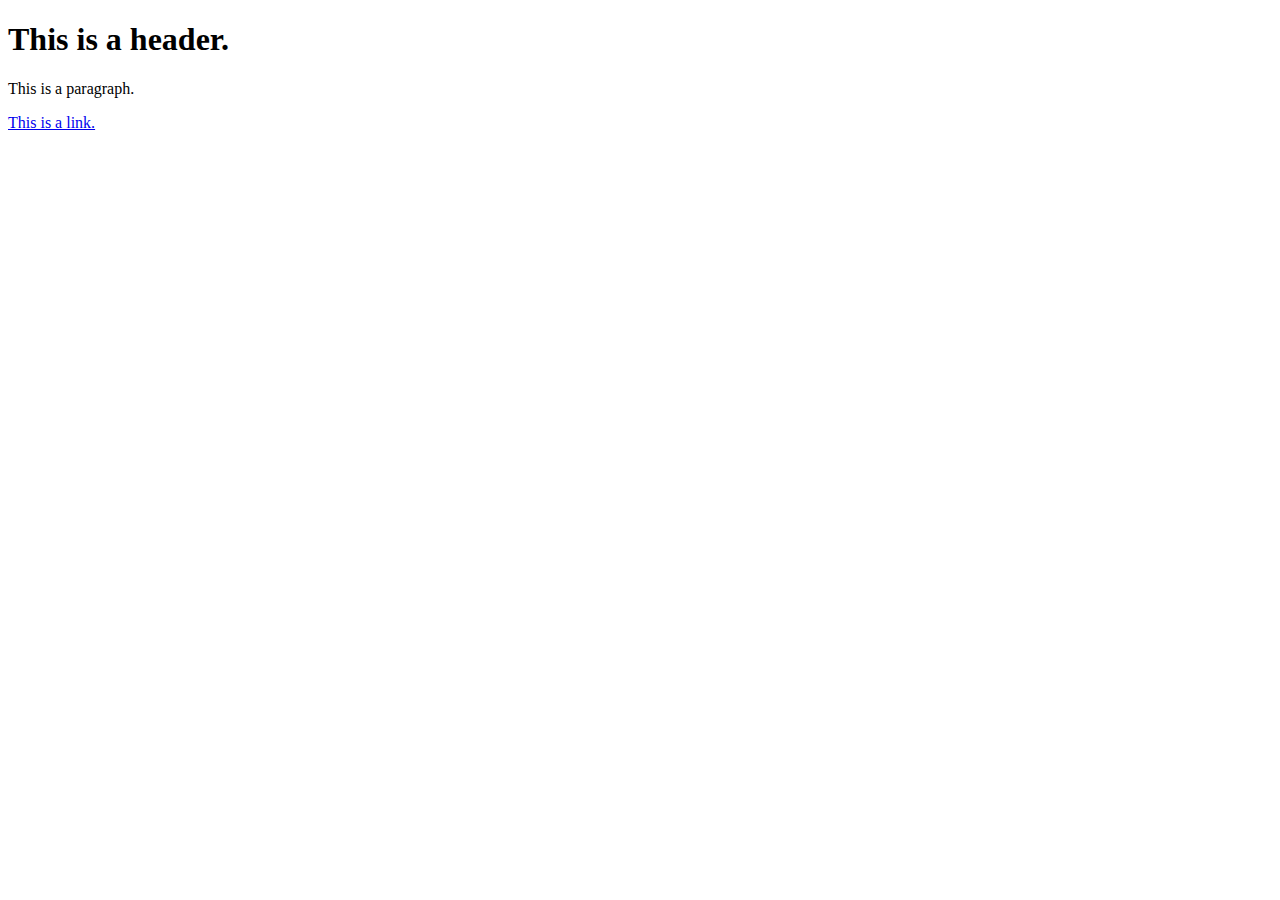
<file: index.html>
<!DOCTYPE html>
<html lang="en">
<head>
  <meta charset="UTF-8">
  <meta http-equiv="X-UA-Compatible" content="IE=edge">
  <meta name="viewport" content="width=device-width, initial-scale=1.0">
  <link rel="stylesheet" href="styles.css">
  <title>Document</title>
</head>
<body>
  <h1>This is a header.</h1>
 <p>This is a paragraph.</p>
 <a href="https://larnu.app/#/">This is a link.</a>


</body>
</html>
</file>
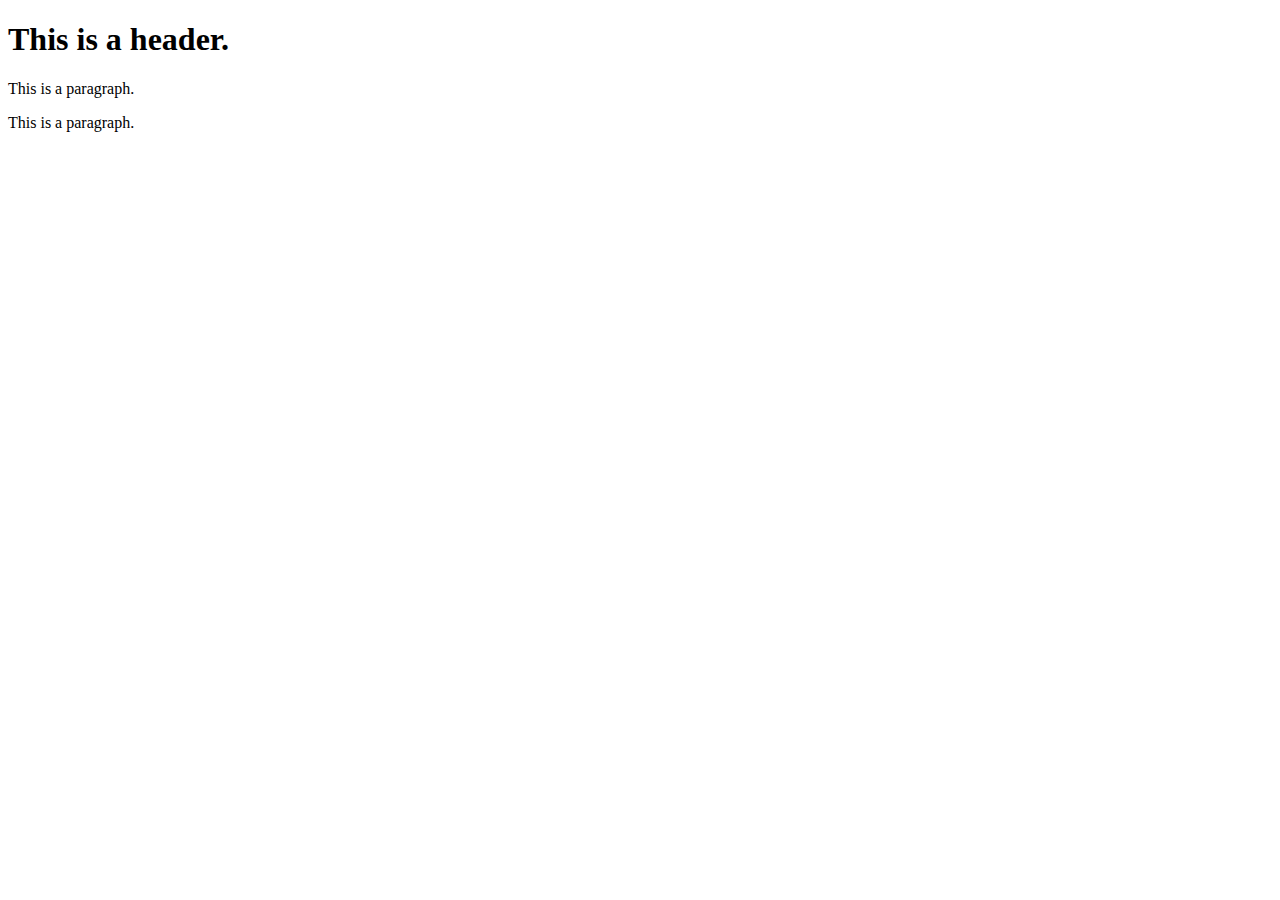
<file: index2.html>
<!DOCTYPE html>
<html lang="en">
<head>
  <meta charset="UTF-8">
  <meta http-equiv="X-UA-Compatible" content="IE=edge">
  <meta name="viewport" content="width=device-width, initial-scale=1.0">
  <link rel="stylesheet" href="styles2.css">
  <title>Document</title>
</head>
<body>
  
  <h1 class="master">This is a header.</h1>
  <p class="master">This is a paragraph.</p>
  <p>This is a paragraph.</p>

</body>
</html>
</file>
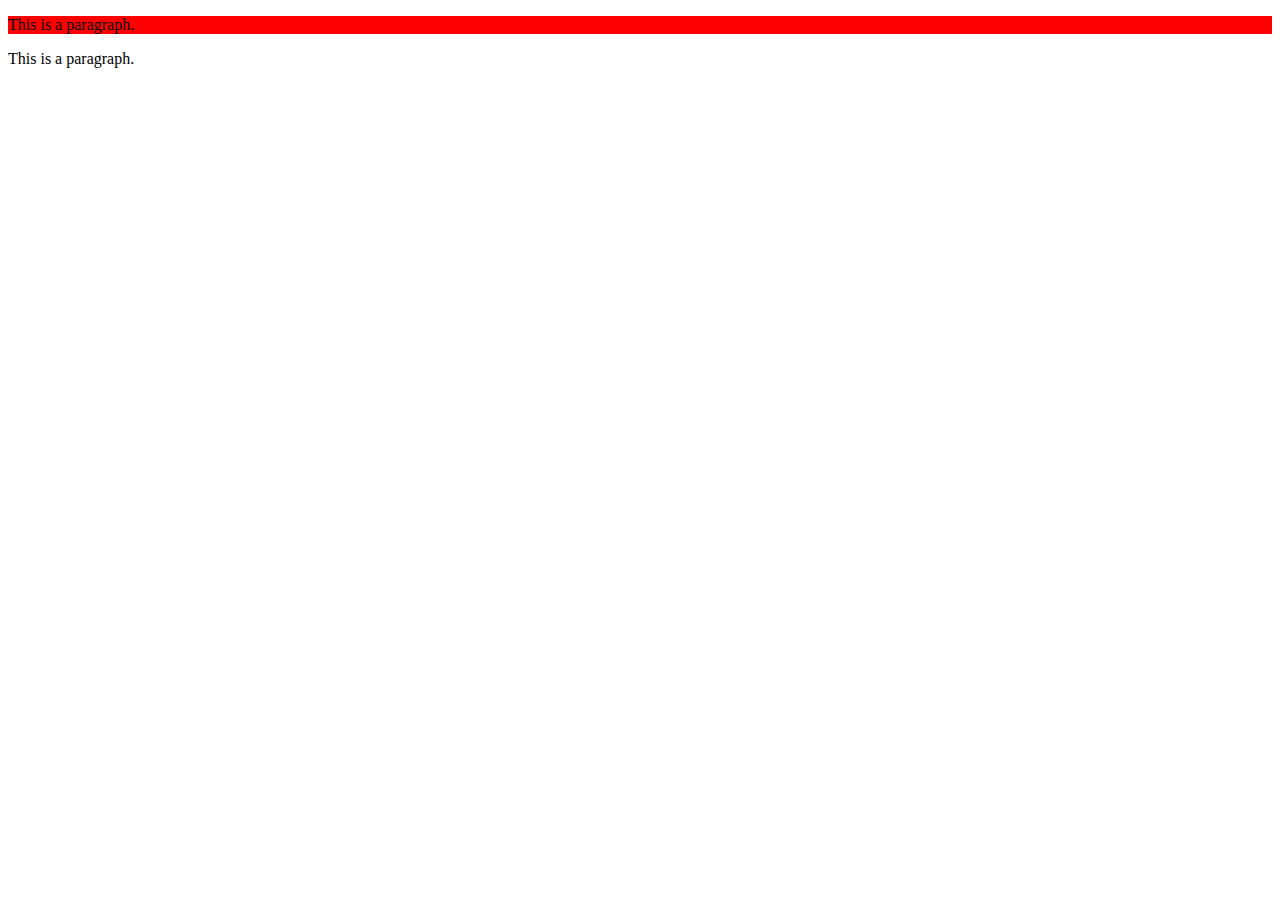
<file: index3.html>
<!DOCTYPE html>
<html lang="en">
<head>
  <meta charset="UTF-8">
  <meta http-equiv="X-UA-Compatible" content="IE=edge">
  <meta name="viewport" content="width=device-width, initial-scale=1.0">
  <link rel="stylesheet" href="styles3.css">
  <title>Document</title>
</head>
<body>
  
  <p>This is a paragraph.</p>
  <p>This is a paragraph.</p>

</body>
</html>
</file>
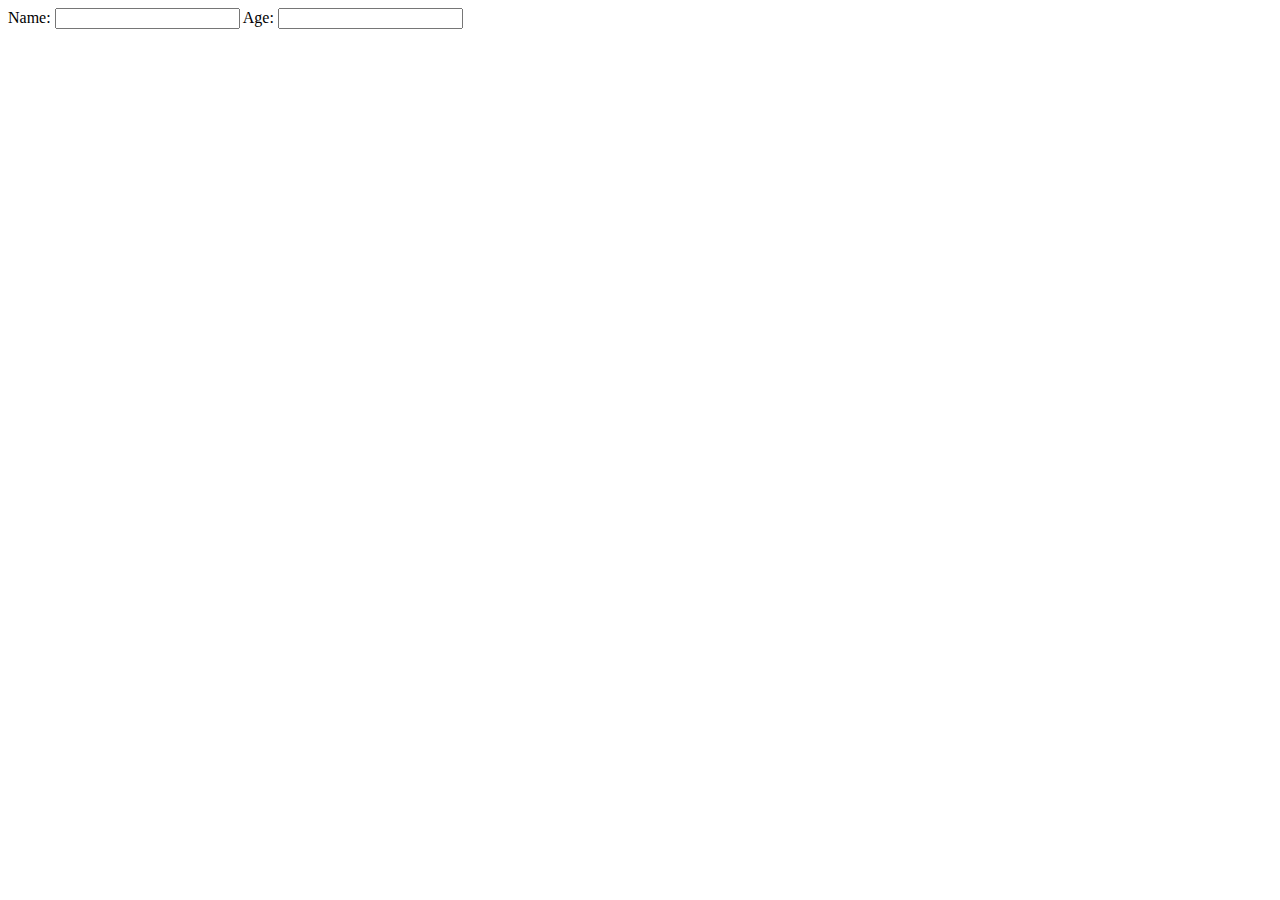
<file: index4.html>
<!DOCTYPE html>
<html lang="en">
<head>
  <meta charset="UTF-8">
  <meta http-equiv="X-UA-Compatible" content="IE=edge">
  <meta name="viewport" content="width=device-width, initial-scale=1.0">
  <link rel="stylesheet" href="styles4.css">
  <title>Document</title>
</head>
<body>
  
  <form>
    Name:
    <input type="text" name="fname">
    Age:
    <input type="text" name="age">
  </form>

</body>
</html>
</file>
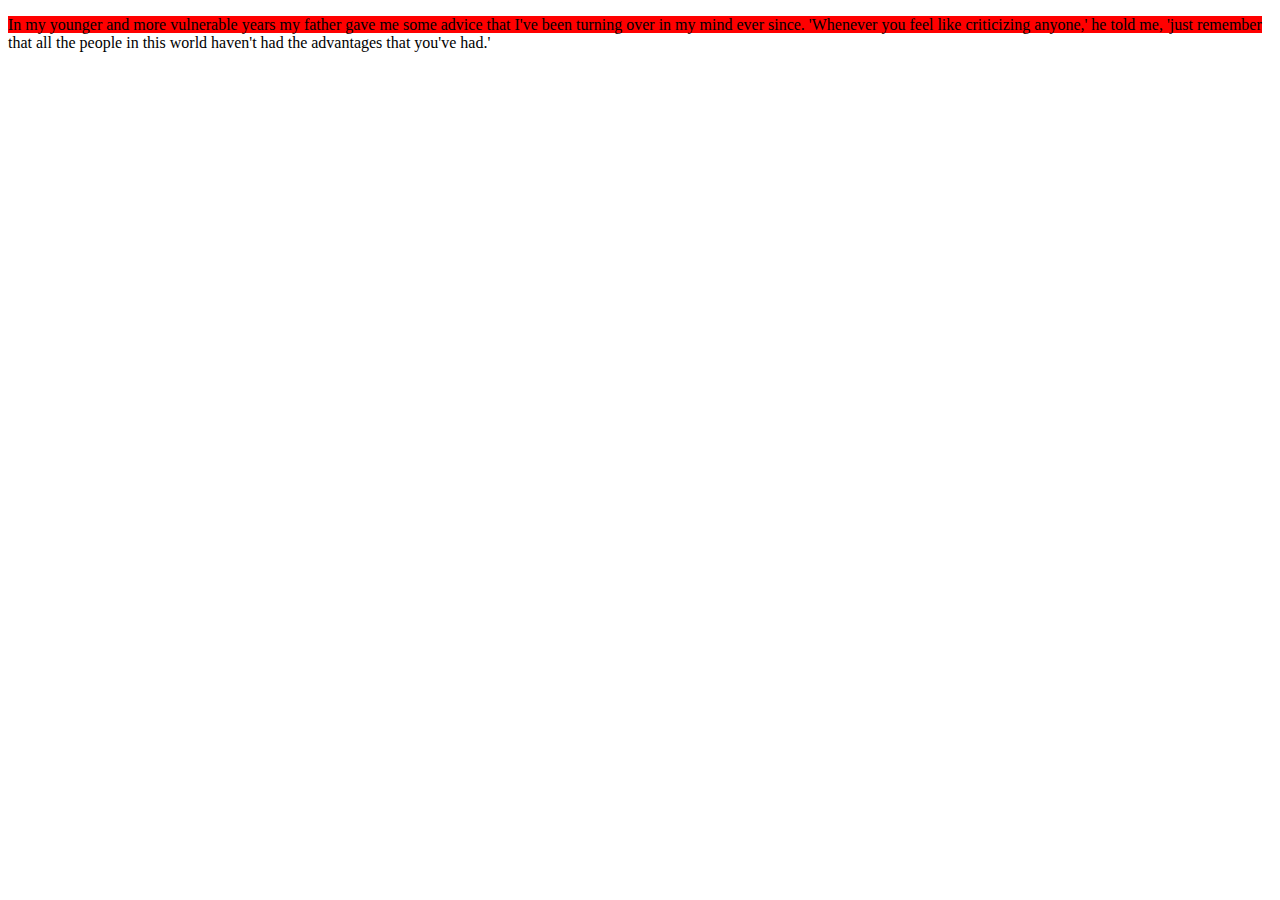
<file: index5.html>
<!DOCTYPE html>
<html lang="en">
<head>
  <meta charset="UTF-8">
  <meta http-equiv="X-UA-Compatible" content="IE=edge">
  <meta name="viewport" content="width=device-width, initial-scale=1.0">
  <link rel="stylesheet" href="styles5.css">
  <title>Document</title>
</head>
<body>
  
  <p class="intro">
    In my younger and more vulnerable years
    my father gave me some advice that I've
    been turning over in my mind ever since.
    'Whenever you feel like criticizing anyone,' he told me,
    'just remember that all the people in this world
    haven't had the advantages that you've had.'
    </p>

</body>
</html>
</file>
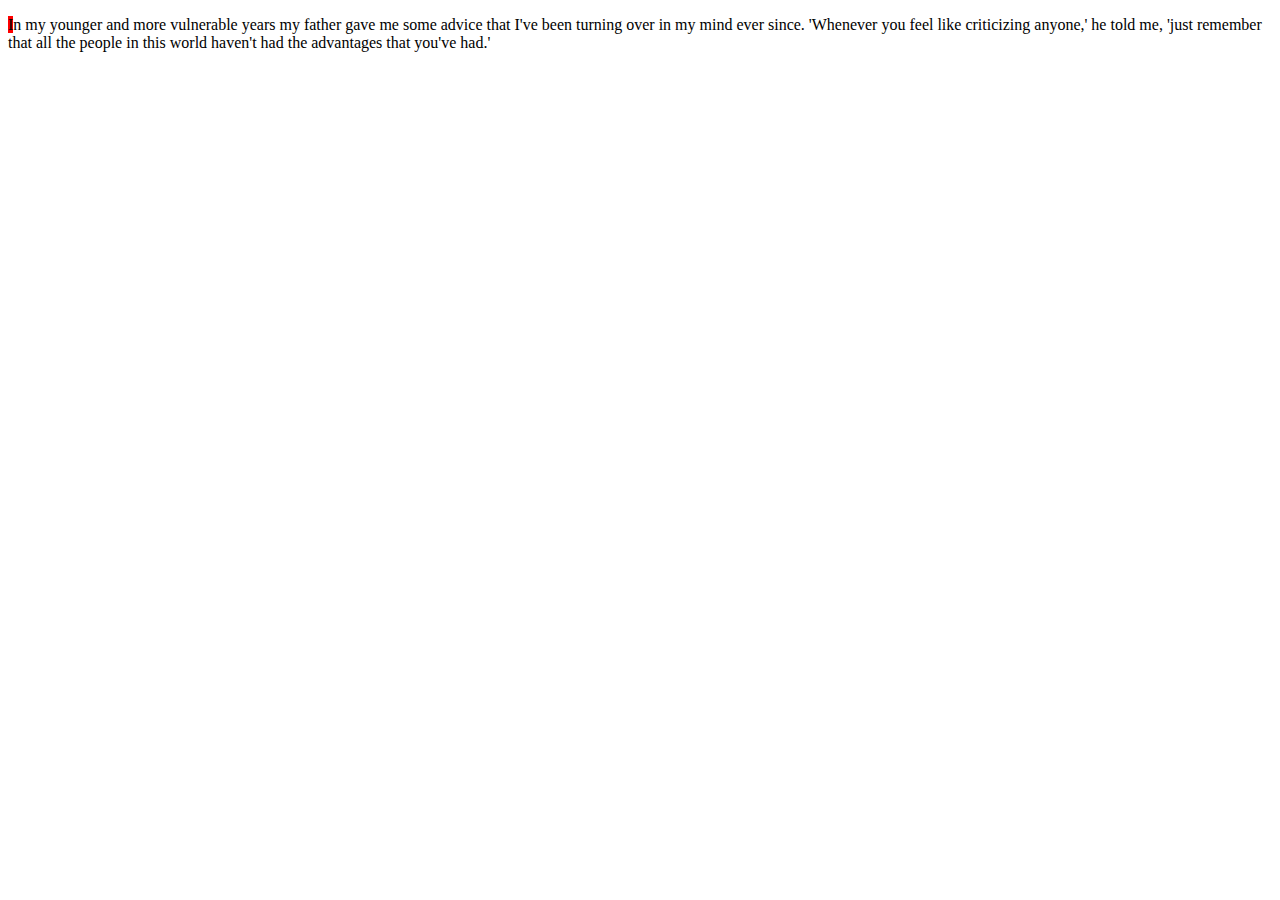
<file: index6.html>
<!DOCTYPE html>
<html lang="en">
<head>
  <meta charset="UTF-8">
  <meta http-equiv="X-UA-Compatible" content="IE=edge">
  <meta name="viewport" content="width=device-width, initial-scale=1.0">
  <link rel="stylesheet" href="styles6.css">
  <title>Document</title>
</head>
<body>
  
  <p class="intro">
    In my younger and more vulnerable years
    my father gave me some advice that I've
    been turning over in my mind ever since.
    'Whenever you feel like criticizing anyone,' he told me,
    'just remember that all the people in this world
    haven't had the advantages that you've had.'
    </p>

</body>
</html>
</file>
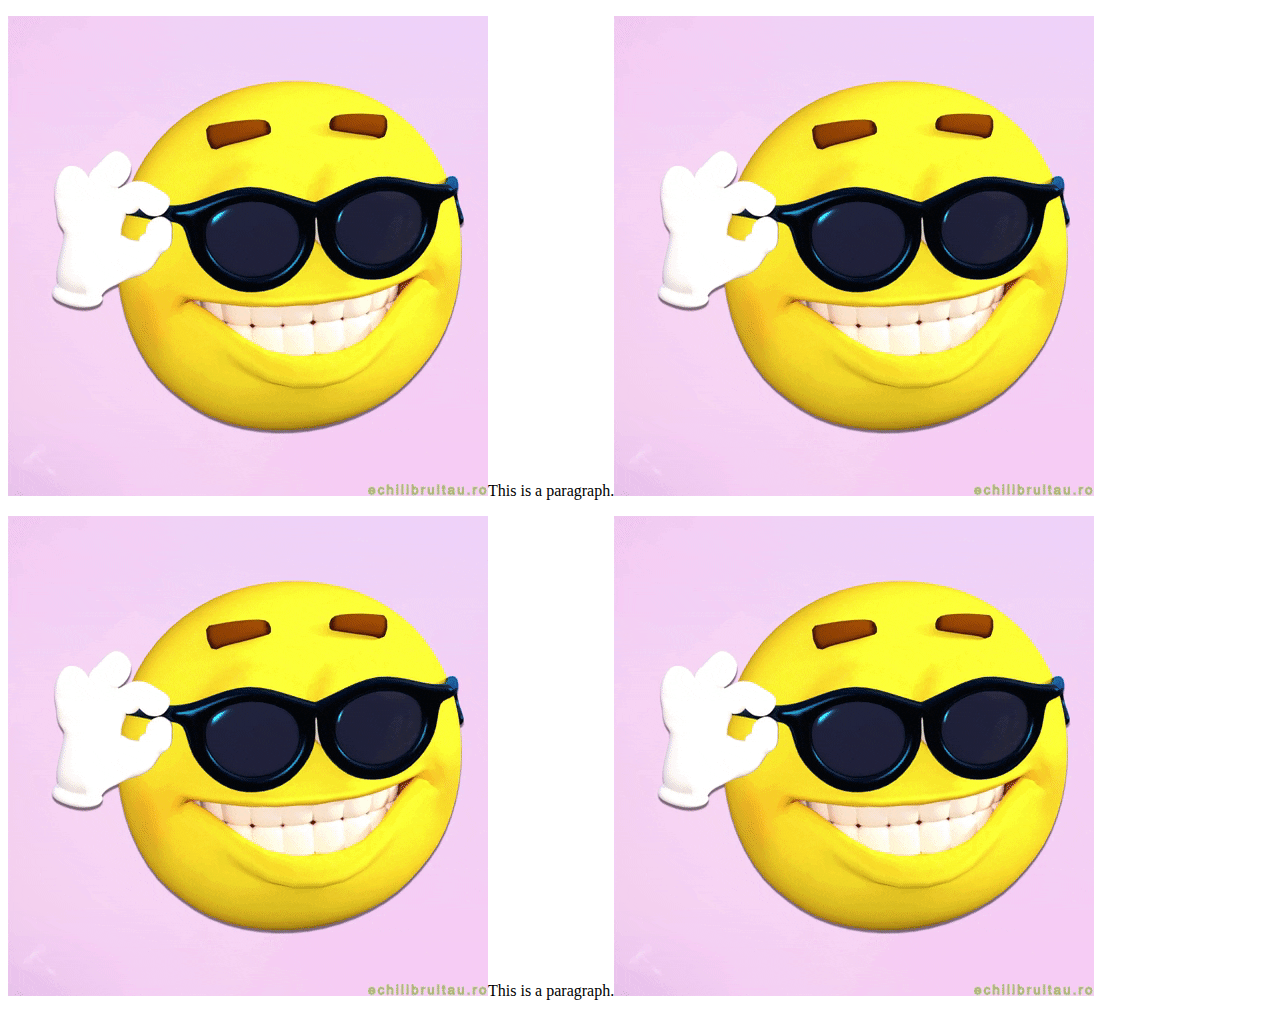
<file: index7.html>
<!DOCTYPE html>
<html lang="en">
<head>
  <meta charset="UTF-8">
  <meta http-equiv="X-UA-Compatible" content="IE=edge">
  <meta name="viewport" content="width=device-width, initial-scale=1.0">
  <link rel="stylesheet" href="styles7.css">
  <title>Document</title>
</head>
<body>
  
  <p>This is a paragraph.</p>
  <p>This is a paragraph.</p>
  
</body>
</html>
</file>
<file: styles.css>
a {
  
  transition: background-color .5s
}
a:hover {
  background-color: red;
}
</file>
<file: styles2.css>
.master:hover {
  background-color: red;

}
</file>
<file: styles3.css>
p:first-child {
  background-color: red;
}
</file>
<file: styles4.css>
input:hover {
  background-color: red;
}
</file>
<file: styles5.css>
::first-line{
  background-color: red;
}
</file>
<file: styles6.css>
::first-letter{
  background-color: red;
}
</file>
<file: styles7.css>
p::before {
  content: url('smiley.gif');
}
p::after {
  content: url('smiley.gif');
}
</file>
